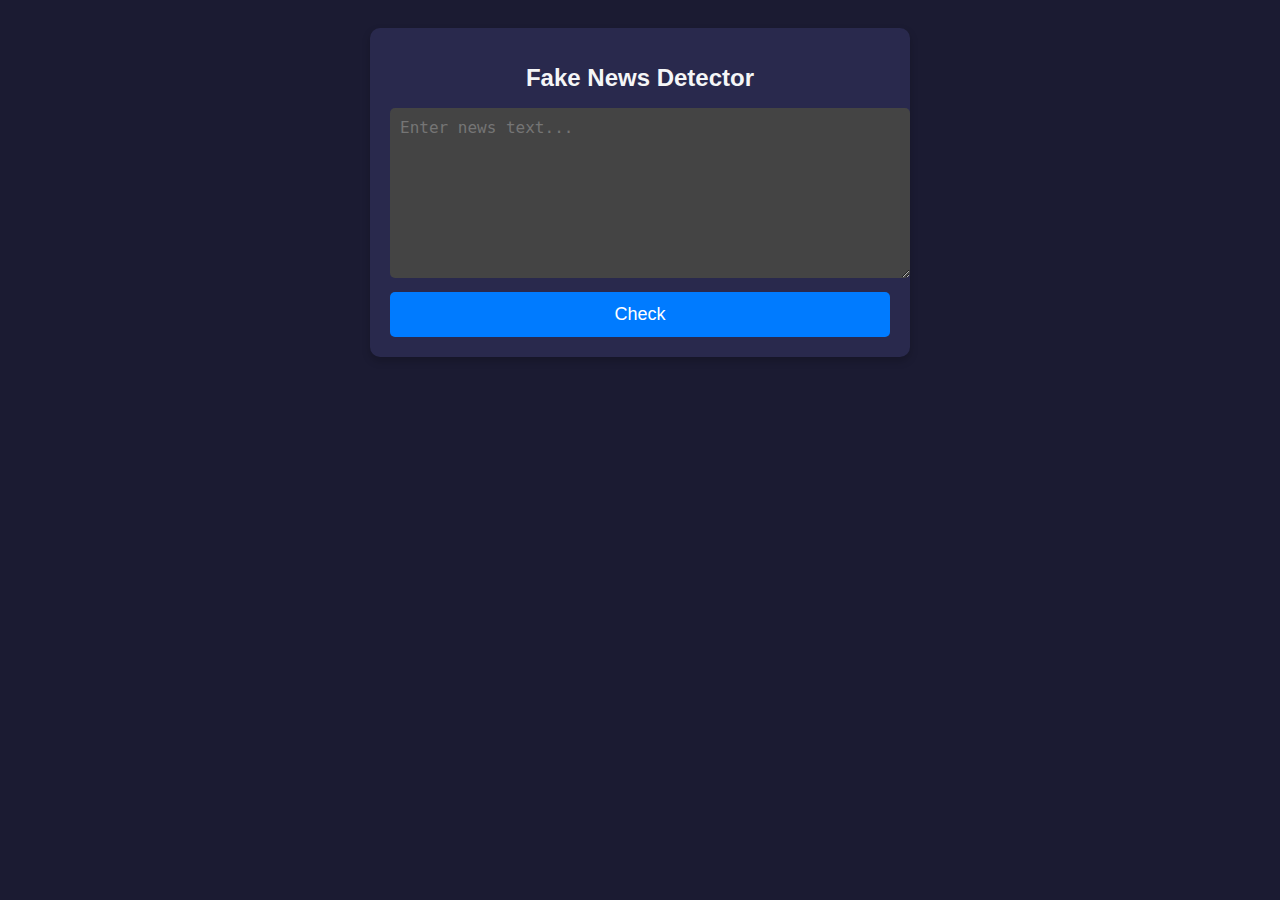
<file: FakeNewsApp/templates/index.html>
<!DOCTYPE html>
<html lang="en">
<head>
    <meta charset="UTF-8">
    <meta name="viewport" content="width=device-width, initial-scale=1.0">
    <title>Fake News Detector</title>
    <link rel="stylesheet" href="/static/style.css">
</head>
<body>
    <div class="container">
        <h1>Fake News Detector</h1>
        <textarea id="news_text" placeholder="Enter news text..."></textarea>
        <button onclick="checkNews()">Check</button>
        <p id="result"></p>
    </div>
    <script src="/static/script.js"></script>
</body>
</html>
</file>
<file: static/style.css>
body {
    font-family: 'Poppins', sans-serif;
    background-color: #1b1b32;
    color: #f5f6f7;
    text-align: center;
    padding: 20px;
}

.container {
    max-width: 500px;
    margin: auto;
    padding: 20px;
    background: #29294d;
    border-radius: 10px;
    box-shadow: 0px 4px 8px rgba(0, 0, 0, 0.2);
}

h1 {
    font-size: 24px;
}

textarea {
    width: 100%;
    height: 150px;
    padding: 10px;
    border-radius: 5px;
    border: none;
    font-size: 16px;
    background: #444;
    color: white;
}

button {
    width: 100%;
    padding: 12px;
    background: #007bff;
    border: none;
    color: white;
    font-size: 18px;
    margin-top: 10px;
    cursor: pointer;
    border-radius: 5px;
    transition: 0.3s;
}

button:hover {
    background: #0056b3;
}

#result {
    margin-top: 20px;
    font-size: 20px;
    font-weight: bold;
    padding: 10px;
    border-radius: 5px;
    display: none;
}
</file>
